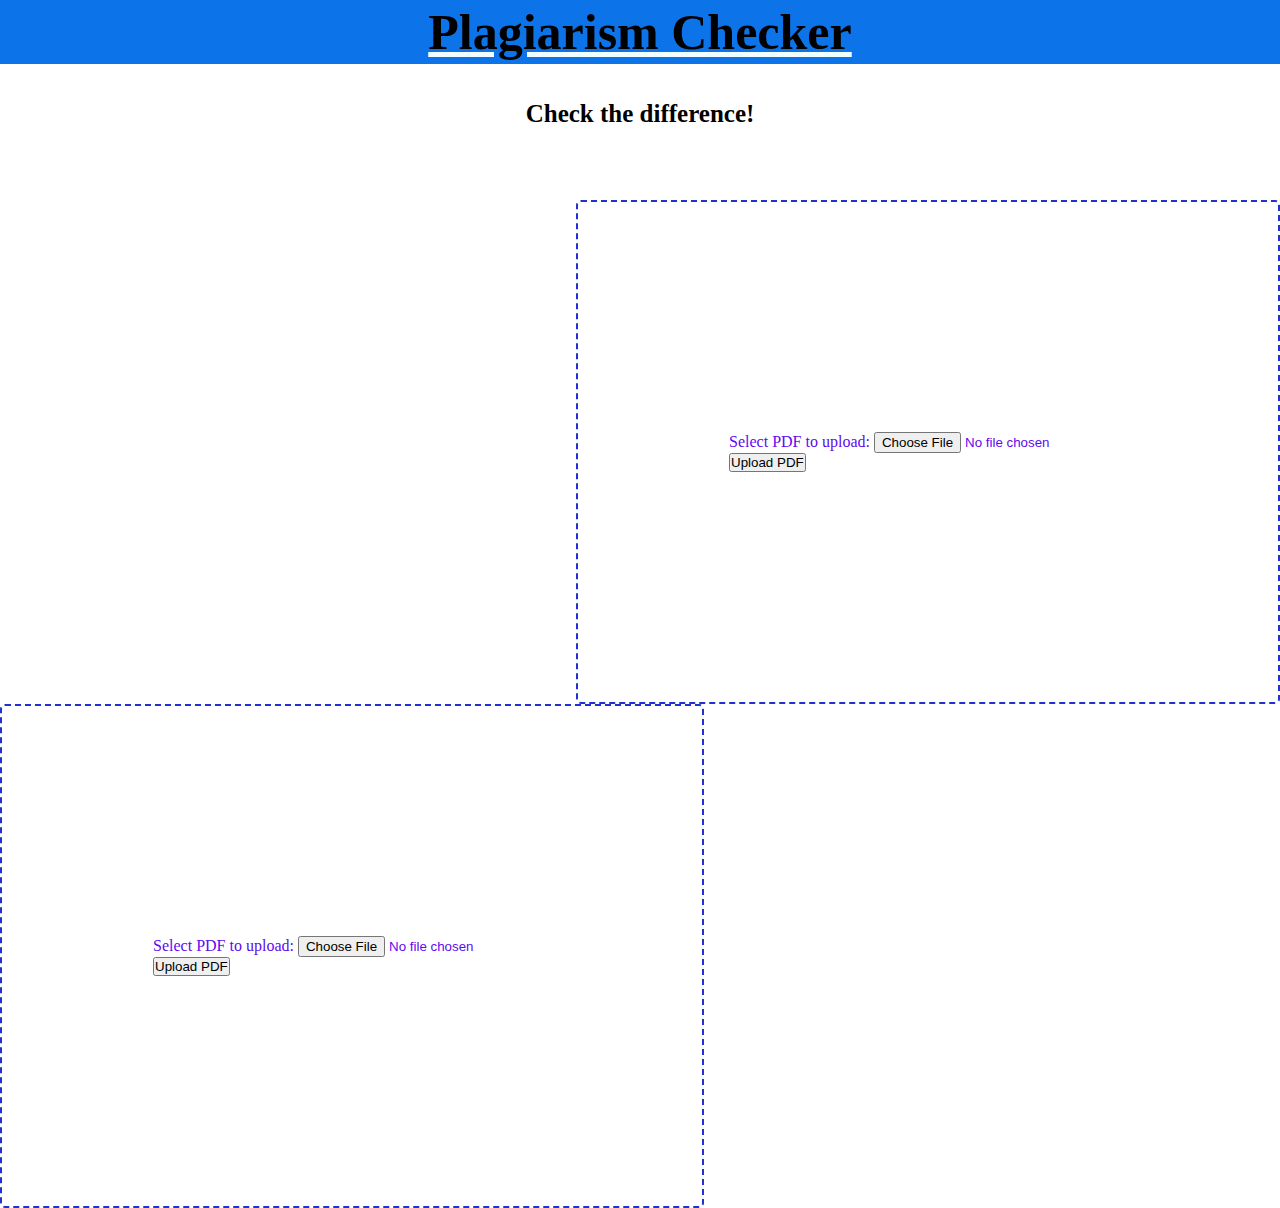
<file: index.html>
<!DOCTYPE html>
<html lang="en">
    <head>
        <title>PLAGIARISM DETECTION</title>
        <link rel="stylesheet" href="style.css">
        <meta charset="UTF-8">
        <meta name="viewport" content="width=device-width, initial-scale=1.0">
        <link rel="stylesheet" href="style.css">
        <link rel="stylesheet" href="https://cdnjs.cloudflare.com/ajax/libs/font-awesome/5.15.3/css/all.min.css">
    </head>
    <body>
        <section id="banner">
            <h1 style="text-align: center;">Plagiarism Checker</h1>
            <!-- <img src="images/logo.png" class="top"> -->
        </section>
        <style>
            h1{
                font-size: 50px;
            }
        </style>
        <br>
        <br>
        <h3 style="text-align: center;">Check the difference!</h3>
        <style>
            h3{
                font-size: 25px;
                font-style: bold;
                color: black;
            }
        </style>
        <br>
        <br>
        <br>
        <br>
        <div class="drop-area">
          <form action="#" method="post" enctype="multipart/form-data">
            Select PDF to upload:
            <input type="file" name="fileToUpload" id="fileToUpload">
            <br>
            <input type="submit" value="Upload PDF" name="submit">
            </form>
        </div>
        
        <div class="drop-area1">
            <form action="#" method="post" enctype="multipart/form-data">
              Select PDF to upload:
              <input type="file" name="fileToUpload" id="fileToUpload">
              <br>
              <input type="submit" value="Upload PDF" name="submit">
              </form>
          </div>
        
        <!-- <section id="button">
        <form name="" method="" action="">
            <input type="file" accept=".pdf">
        </form> -->
    </section>
    </body>
</html>










































<!-- <div class="drag-area">
            <div class="icon"><i class="fas fa-cloud-upload-alt"></i></div>
            <header>Drag & Drop to Upload File</header>
            <span>OR</span>
            <button>Browse File</button>
            <input type="file" hidden>
          </div>
          <script src="script.js"></script> -->
</file>
<file: style.css>
*{
    margin: 0;
    padding: 0;
}
#banner{
    background-color: rgb(13, 115, 233);
    text-decoration-line: underline;
    text-decoration-color: azure;
    border-radius: 0px;
    padding: .2em .4em;
}

.drop-area{
  float: right;
  border: 2px dashed rgb(33, 50, 200);
  height: 500px;
  width: 700px;
  border-radius: 5px;
  display: flex;
  align-items: center;
  justify-content: center;
  flex-direction: column;
  color: rgb(97, 9, 240);
}
.drop-area1{
  float: left;
  border: 2px dashed rgb(33, 50, 200);
  height: 500px;
  width: 700px;
  border-radius: 5px;
  display: flex;
  align-items: center;
  justify-content: center;
  flex-direction: column;
  color: rgb(97, 9, 240);
}

















































/* #button{
    border: 300px solid #6c5ce7;
    padding: .2em .4em;
    border-radius: .2em;
    background-color: #a29bfe;
    transition: 1s;
} */
/* @import url('https://fonts.googleapis.com/css2?family=Poppins:wght@200;300;400;500;600;700&display=swap');
*{
  margin: 0;
  padding: 0;
  box-sizing: border-box;
  font-family: "Poppins", sans-serif;
}
body{
  display: flex;
  align-items: center;
  justify-content: center;
  min-height: 100vh;
  background: rgb(27, 40, 160);
}
.drag-area{
  border: 2px dashed #fff;
  height: 500px;
  width: 700px;
  border-radius: 5px;
  display: flex;
  align-items: center;
  justify-content: center;
  flex-direction: column;
  color: #fff;
}
.drag-area.active{
  border: 2px solid #fff;
}
.drag-area .icon{
  font-size: 100px;
  color: #fff;
}
.drag-area header{
  font-size: 30px;
  font-weight: 500;
  color: #fff;
}
.drag-area span{
  font-size: 25px;
  font-weight: 500;
  color: #fff;
  margin: 10px 0 15px 0;
}
.drag-area button{
  padding: 10px 25px;
  font-size: 20px;
  font-weight: 500;
  border: none;
  outline: none;
  background: #fff;
  color: black;
  border-radius: 5px;
  cursor: pointer;
}
.drag-area img{
  height: 100%;
  width: 100%;
  object-fit: cover;
  border-radius: 5px;
} */
</file>
